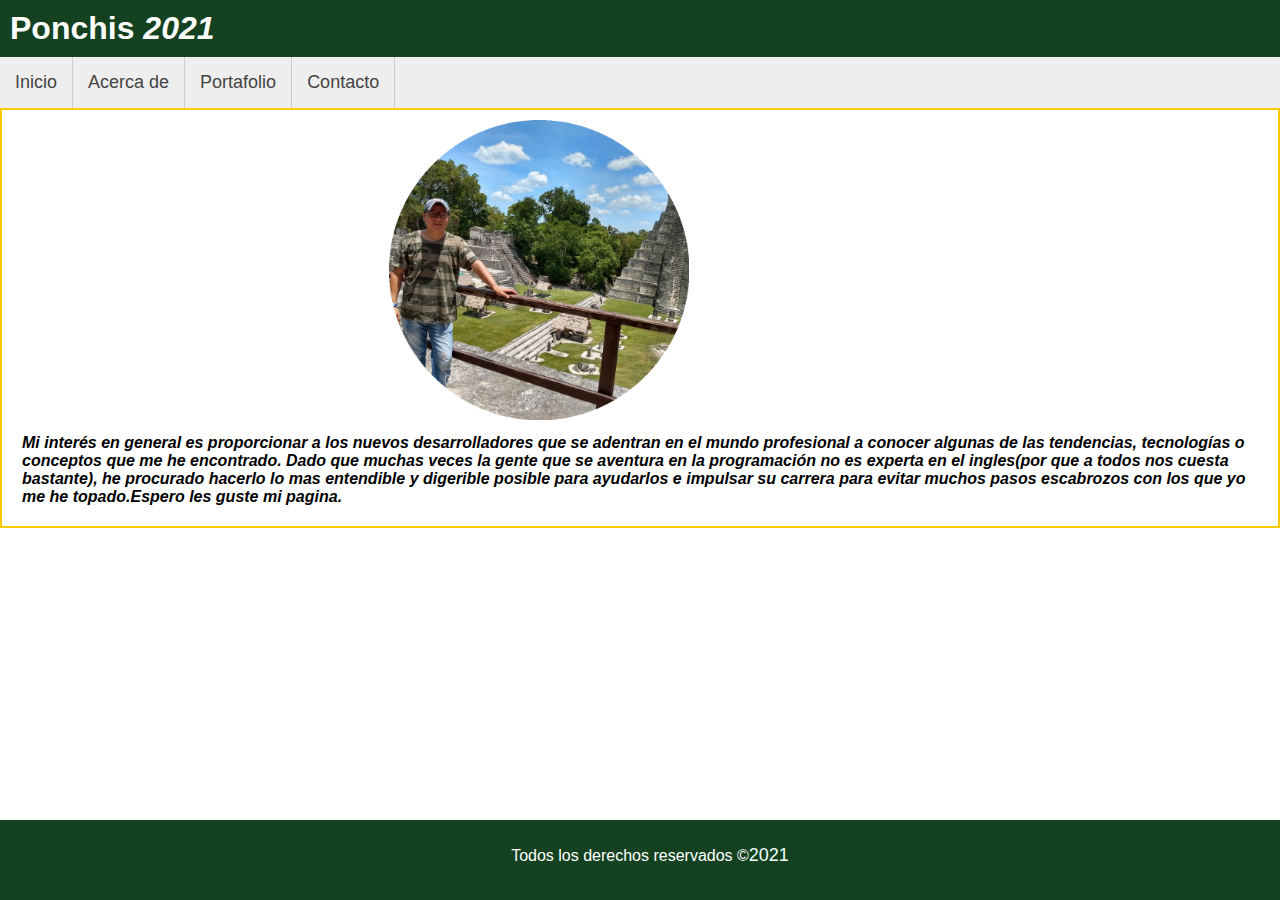
<file: index.html>
<!DOCTYPE html>
<html lang="5">
    <head>
        <meta charset="UTF-8">
        <title>
           Perfil Personal
        </title>
        <link rel="stylesheet" href="./assets/css/style.css">
    </head>
    <body>
        <header>
            <h1>
              Ponchis<em> 2021</em>           
            </h1>
        </header>
        <nav id="menu">
            <ul>
                <li><a href="./index.html">Inicio</a></li>
                <li><a href="./acercade.html">Acerca de</a></li>
                <li><a href="./portafolio.html">Portafolio</a></li>          
                <li><a href="./contactos.html">Contacto</a></li>
                <div class="clearFix"> </div>
            </ul>
        </nav>        
    <div id="contenido">   
        <img id="principal" src="./assets/images/ponnchisc1.png" height="300" alt="ponchisSys">          
        <p id="descripcion">
            Mi interés en general es proporcionar a los nuevos desarrolladores que se adentran en el mundo profesional a conocer 
            algunas de las tendencias, tecnologías o conceptos que me he encontrado. Dado que muchas veces la gente que se 
            aventura en la programación no es experta en el ingles(por que a todos nos cuesta bastante), he procurado 
            hacerlo lo mas entendible y digerible posible para ayudarlos e impulsar su carrera para evitar muchos pasos 
            escabrozos con los que yo me he topado.Espero les guste mi pagina.            
        </p>        
       
    </div>
    <footer>
        Todos los derechos reservados &copy;<a href="https://www.ponchisSys.com">2021</a>        
    </footer>
</body> 
</html>
</file>
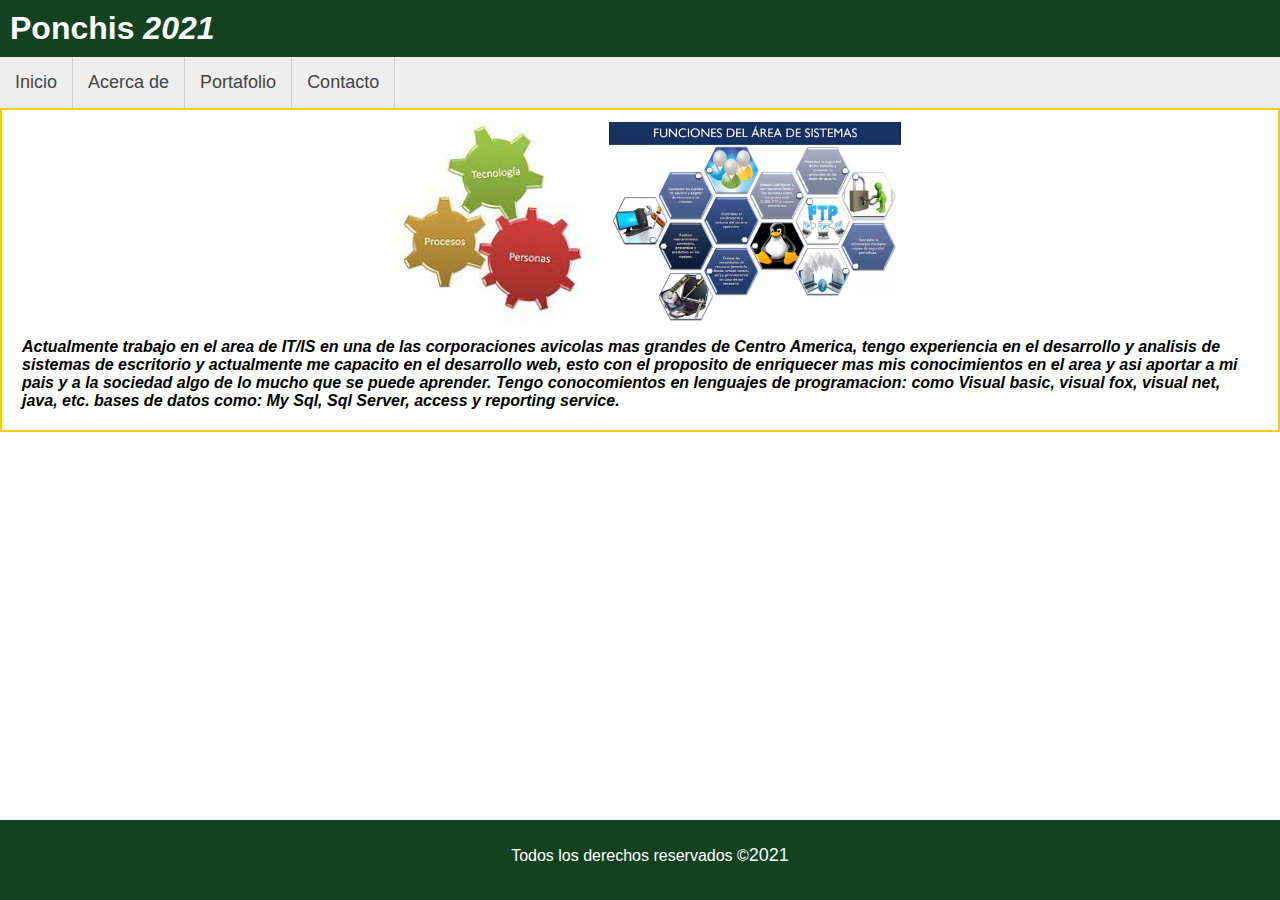
<file: acercade.html>
<!DOCTYPE html>
<html lang="5">
    <head>
        <meta charset="UTF-8">
        <title>
            Perfil Personal
        </title>
        <link rel="stylesheet" href="./assets/css/style.css">
    </head>
    <body>
        <header>
            <h1>
               Ponchis<em> 2021</em>           
            </h1>
        </header>
        <nav id="menu">
            <ul>
                <li><a href="./index.html">Inicio</a></li>
                <li><a href="./acercade.html">Acerca de</a></li>
                <li><a href="./portafolio.html">Portafolio</a></li>          
                <li><a href="./contactos.html">Contacto</a></li>
                <div class="clearFix"> </div>
            </ul>
        </nav>             
        <div id="contenido"> 
            <table border="0px" >            
                <tr>
                    <td><img src="./assets/images/sistemas1.jpg" alt="Imagen1" height="200"></td>
                    <td><img src="./assets/images/Sistemas2.JPG" alt="Imagen2t" height="200"></td>                
                </tr>            
            </table>
            <p id="descripcion">
                Actualmente trabajo en el area de IT/IS en una de las corporaciones avicolas mas grandes de Centro America, tengo
                experiencia en el desarrollo y analisis de sistemas de escritorio y actualmente me capacito en el desarrollo web,
                esto con el proposito de enriquecer mas mis conocimientos en el area y asi aportar a mi pais y a la sociedad 
               algo de lo mucho que se puede aprender.
               Tengo conocomientos en lenguajes de programacion: como Visual basic, visual fox, visual net, java, etc. 
               bases de datos como: My Sql, Sql Server, access y reporting service.            
            </p>  
        </div>
        <footer>
            Todos los derechos reservados &copy;<a href="https://www.ponchisSys.com">2021</a>   
        </footer>
    </body>
</html>
</file>
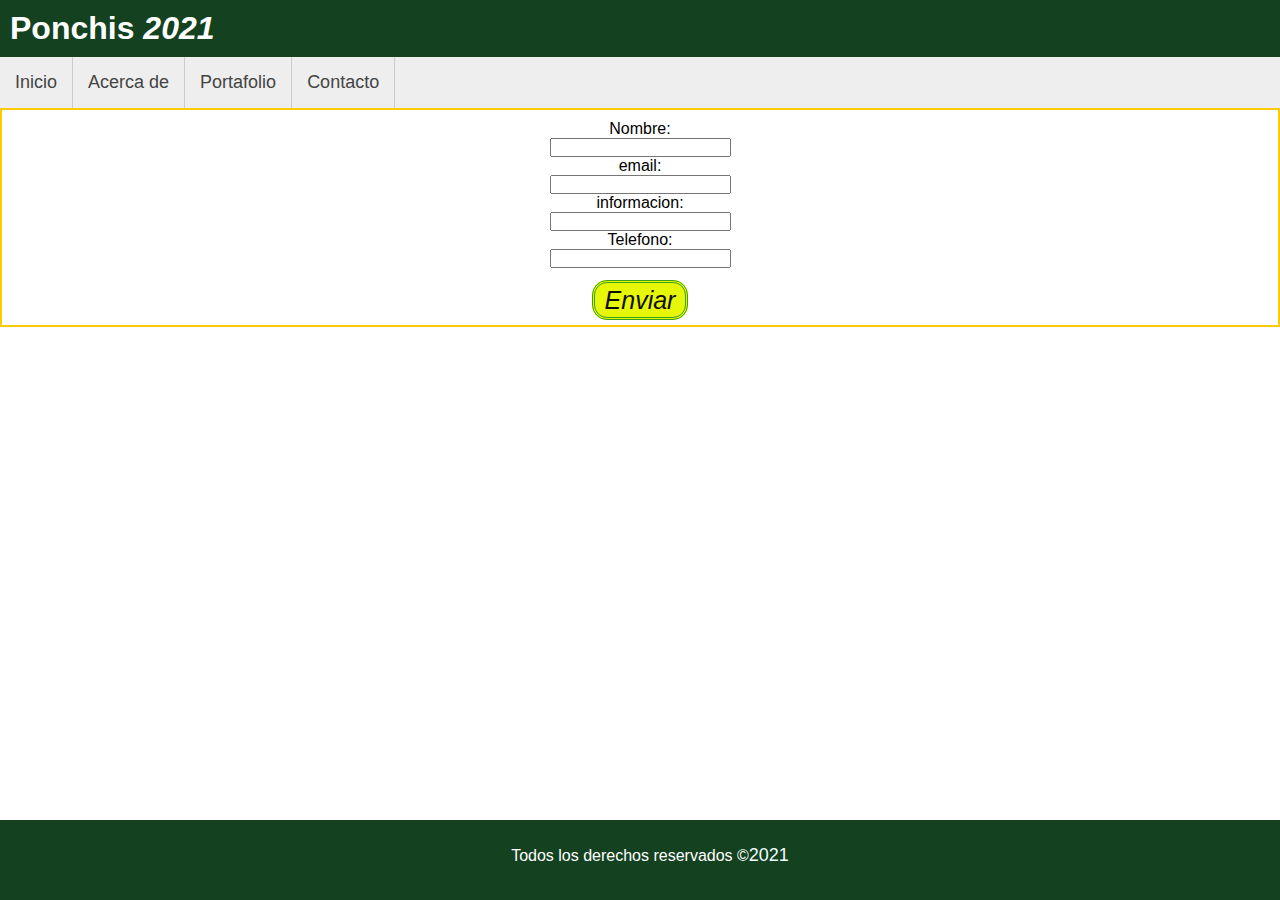
<file: contactos.html>
<!DOCTYPE html>
<html lang="5">
    <head>
        <meta charset="UTF-8">
        <title>
            Perfil Personal
        </title>
        <link rel="stylesheet" href="./assets/css/style.css">
    </head>
    <body>
        <header>
            <h1>Ponchis<em> 2021</em>           
            </h1>
        </header>
        <nav id="menu">
            <ul>
                <li><a href="./index.html">Inicio</a></li>
                <li><a href="./acercade.html">Acerca de</a></li>
                <li><a href="./portafolio.html">Portafolio</a></li>          
                <li><a href="./contactos.html">Contacto</a></li>
                <div class="clearFix"> </div>
            </ul>
        </nav>      
        <div id="contenidovertical">            
                <form  action="">
                    <p>     
                        <label for="nombre"  >Nombre:</label>            
                        <div>                                                                            
                            <input type="text" name="nombre"> 
                        </div>
                    </p>   
                    <p>      
                        <label for="email" >email:</label>                    
                        <div>                             
                             <input type="text" name="email">
                         </div>
                    </p> 
                    <p>        
                        <label for="email" >informacion:</label>               
                        <div>                           
                            <input type="text" name="informacion"> 
                        </div>
                    </p>
                    <p>     
                        <label for="telefono" > Telefono:</label>                  
                        <div>                            
                            <input type="text" name="telefono"> 
                        </div>
                    </p>  
                    <p>  
                    <br>
                        <!-- <button>Enviar</button> -->
                        <a href="" class="boton_1">Enviar</a>
                    </p>  
                </form>           
        </div>
        <footer>
            Todos los derechos reservados &copy;<a href="https://www.ponchisSys.com">2021</a>  
        </footer>
    </body>
</html>
</file>
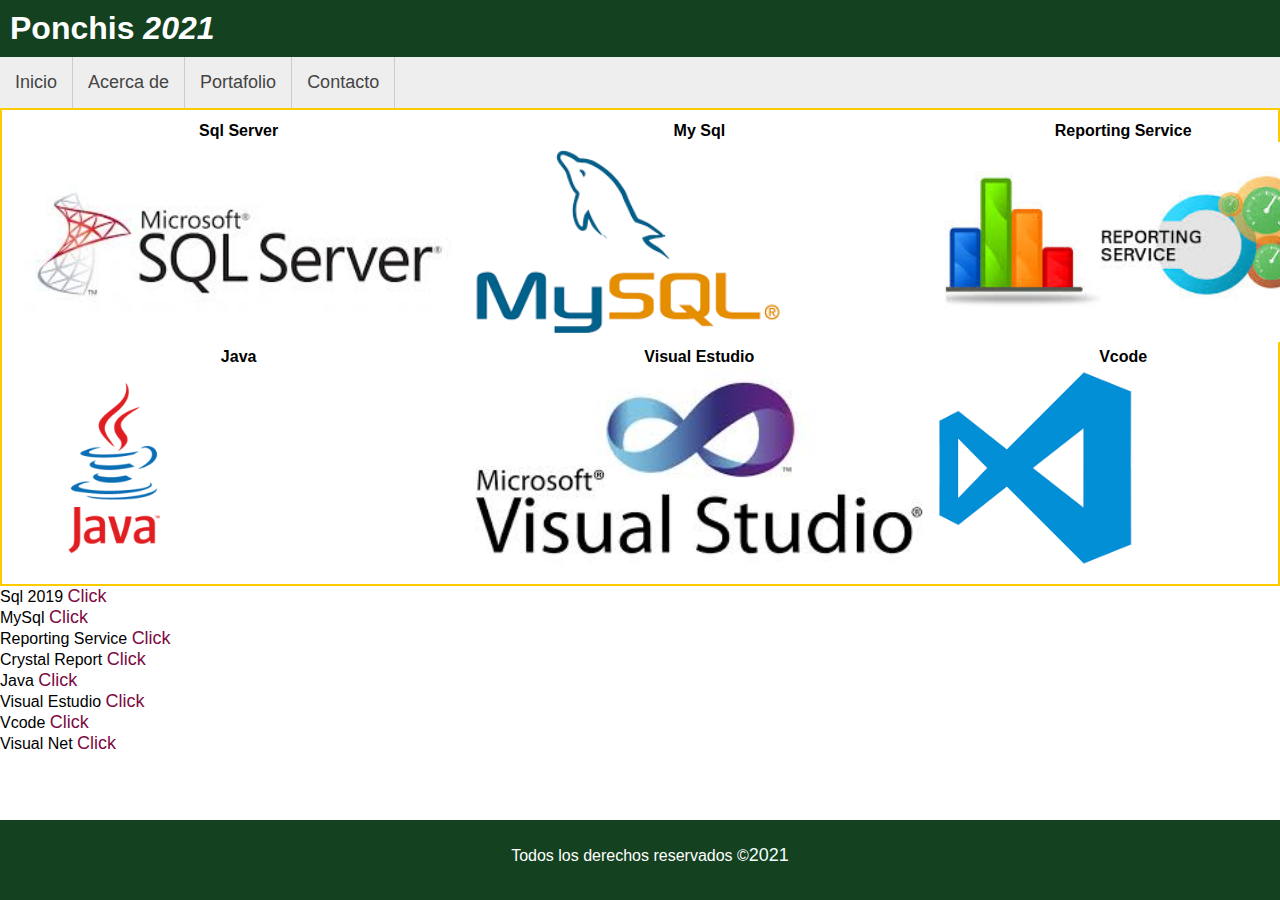
<file: portafolio.html>
<!DOCTYPE html>
<html lang="5">
    <head>
        <meta charset="UTF-8">
        <title>
            Perfil Personal
        </title>
        <link rel="stylesheet" href="./assets/css/style.css">
    </head>
    <body>
        <header>
            <h1>
                Ponchis<em> 2021</em>        
            </h1>
        </header>
        <nav id="menu">
            <ul>
                <li><a href="./index.html">Inicio</a></li>
                <li><a href="./acercade.html">Acerca de</a></li>
                <li><a href="./portafolio.html">Portafolio</a></li>          
                <li><a href="./contactos.html">Contacto</a></li>
                <div class="clearFix"> </div>
            </ul>
        </nav>     
        <div id="contenido">
            <table border="0px">
            <tr>
                <th>
                   Sql Server 
                </th>
                <th>My Sql</th>
                <th>Reporting Service</th>
                <th>Cristal Report</th>
            </tr>
            <tr>
                <td><img src="./assets/images/logo-sql.jpg" alt="sql" height="200"></td>
                <td><img src="./assets/images/logo-mysql.png" alt="mysql Net" height="200"></td>
                <td><img src="./assets/images/logo-reporting.jpg" alt="reporting" height="200"></td>
                <td><img src="./assets/images/logo-cristal.png" alt="Crtystal" height="200"></td>
            </tr>
            <tr>
                <th>Java</th>
                <th>Visual Estudio</th>
                <th>Vcode</th>
                <th>Visual Net</th>
            </tr>
            <tr>
                <td><img src="./assets/images/logo-java.png" alt="java" height="200"></td>
                <td><img src="./assets/images/logo-vs.jpg" alt="Visual" height="200"></td>
                <td><img src="./assets/images/logo-vcode.png" alt="vcode" height="200"></td>
                <td><img src="./assets/images/logo-net.jpg" alt="net" height="200"></td>
            </tr>
            </table>
        </div>
        <div>
            <p>Sql 2019 <a href="https://www.microsoft.com/es-es/sql-server/sql-server-2019" target="_parent">Click</a></p>
            <p>MySql <a href="https://www.mysql.com" target="_parent" target="_parent">Click</a></p>
            <p>Reporting Service <a href="https://docs.microsoft.com/es-es/sql/reporting-services/create-deploy-and-manage-mobile-and-paginated-reports?view=sql-server-ver15" target="_parent" target="_parent">Click</a></p>
            <p>Crystal Report <a href="https://www.ecured.cu/Crystal_Reports" target="_parent" target="_parent">Click</a></p>
            <p>Java <a href="https://www.java.com/es/download/help/develop.html" target="_parent" target="_parent">Click</a></p>
            <p>Visual Estudio <a href="https://www.muycomputer.com/2021/04/20/visual-studio-2022-microsoft/" target="_parent" target="_parent">Click</a></p>
            <p>Vcode <a href="https://code.visualstudio.com/" target="_parent" target="_parent">Click</a></p>
            <p>Visual Net <a href="https://es.wikipedia.org/wiki/Visual_Basic_.NET" target="_parent" target="_parent">Click</a></p>
        </div>
        <footer>
            Todos los derechos reservados &copy;<a href="https://www.ponchisSys.com">2021</a>  
        </footer>
    </body>
</html>
</file>
<file: assets/css/style.css>
/* Selector Universal */
*{
    font-family: Arial, Helvetica, sans-serif;
    margin: 0px;
    padding: 0px;    
}
/* Selector por etiquetas */
header{
    background: rgb(20, 65, 31);
    text-align: left;
    color: white;
    padding: 10px;
    font-size: medium;
}
/*Pone colores, estilos, espacios, alineacion y tamaños*/
footer{
    background: rgb(20, 65, 31);
    text-align: center;
    color: white;
    padding: 10px;
    bottom: 0px;
    position: fixed;
    width: 100%;
    height: 60px;
    line-height: 50px;
}
/*Aplica a todas las etiquetas que tengan a*/
a{
    font-size: 18px;
    color: #7D0A42;
    text-decoration: none;
}
/*aplicar un color a una etiquete en especifito */
footer a {
    color: azure;
}
/*selector id*/
#contenido{
    border: 2px solid #FDCC00;
    padding: 10px;
}
#principal {
    margin-left: 30%;
}
#contenido table{
    margin: auto;
}
 #descripcion{    
     font-style: italic;
    /* text-decoration: underline; */
    font-weight: bold;
    margin: 10px;   
 }
 #menu{
     background: #eee;       
 }
#menu ul li {
     display: block;
     float: left;
    border-right:#CCC 1px solid;
 }
#menu ul li a {
    display: block;
    padding: 15px;
    color: #444;

    }
#menu ul li:hover{
    background: rgb(162, 175, 165);
    cursor: pointer;
}
#menu ul li:hover a { 
    color: white;
}
/*selector por clase se utiliza el punto*/
.clearFix{
    float: none;
    clear: both;
}
.subTitulo{
    text-align: center;
    color: cornflowerblue;
    margin-top: 2%;
    margin-bottom: 2%;
}
/*Selector por atributo*/
#contenido form {
    border: 5px solid blue;
    margin-top:  15px;
    margin-bottom: 15px;
    padding: 20px;
}
#contenido form * {
    display: inline-block;
}
/* #contenidovertical form {
    border: 5px solid blue;
    margin-top:  15px;
    margin-bottom: 15px;
    padding: 10px;
} */
#contenidovertical{
    border: 2px solid #FDCC00;
    padding: 10px;
}
#contenidovertical {
    text-align: center;
     /* /* text-align: right; 
     margin: -15% 5 5 -15%; */
}
input [type="text"],select{
    margin-bottom: 15px;
    padding: 10px;
    width: 350px;
}
select {
    width: 350px;    
}
input[type="submit"],button{
    background: maroon;
    color: white;
    padding: 15px;
    font-size: 15px;
    text-transform: uppercase;
    border: 1px solid black;
    cursor: pointer;
    }
/* id="inscripcion"
#frm-inscripcion{
    display: inline-block;
} */
  .boton_1{
    text-decoration: none;
    padding: 3px;
    padding-left: 10px;
    padding-right: 10px;
    font-family: helvetica;
    font-weight: 300;
    font-size: 25px;
    font-style: italic;
    color: #0e0d0d;
    background-color: #e7f708;
    border-radius: 15px;
    border: 3px double #3aa01b;
  }
  .boton_1:hover{
    opacity: 0.6;
    text-decoration: none;
  }
</file>
